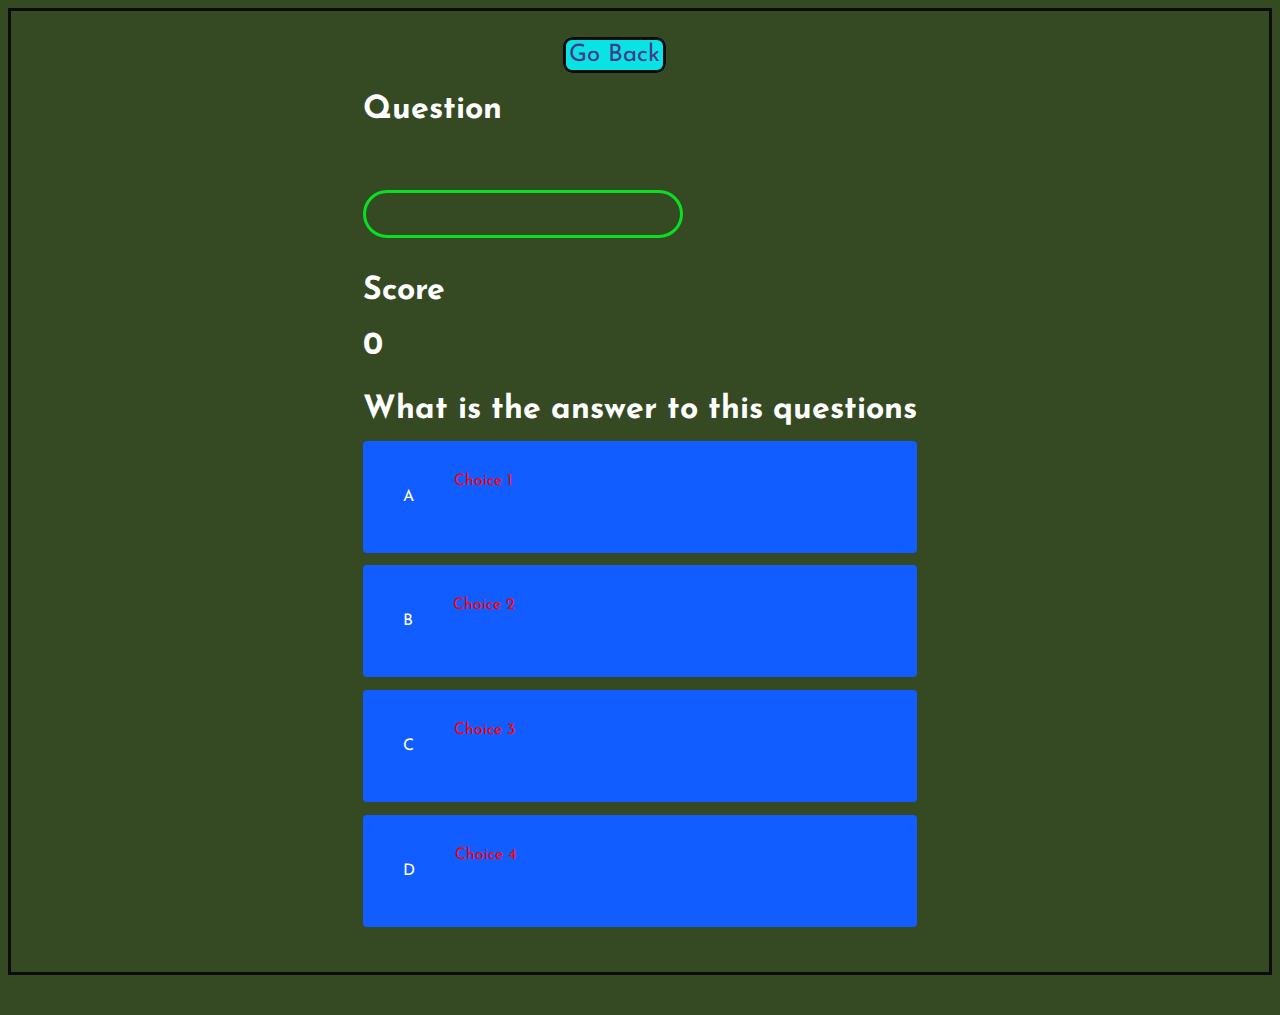
<file: game.html>
<!DOCTYPE html>
<html lang="en">
  <head>
    <meta charset="UTF-8">
    <meta name="viewport" content="width=device-width, initial-scale=1.0">
    <meta http-equiv="X-UA-Compatible" content="ie=edge">
    <title>Quiz Page</title>
    <link rel="stylesheet" href="./assets/css/style2.css">
    <link rel="stylesheet" href="./assets/css/game.css">
  </head>
  
  
  <body>
<!-- Modify the name of this container -->
    <div class=" container">
        <div id="game" class="justify-center flex-coulumn">
            <div id="hud">
                <!-- <div id="Start Over"></div> -->
                    <a href="/index2.html" class="btn">Go Back</a>
                
                <div class="hud-items">
                     <p="prgoressText" class="hud-prefix"><h2>
                        Question</h2>
                     </p>
                        <div id="progressBar">
                            <div id="prgressBarFull"></div>
                        </div>
        
                                <div class="hud-item">
                                    <p class="hud-prefix"><h2>Score</h2>
                                    </p>
                                    <h1 class="hud-main-text" id="score">
                                     0
                                    </h1>

                                 </div>

                </div>
                <h1 id="question">What is the answer to this questions</h1>
                <div class="choice-container">
                    <p class="choice-prefix">A</p>
                    <p class="Choice-text" data-number="1">Choice 1</p>

                </div>
                <!-- <div id="question">What is the answer to this questions</div> -->
                <div class="choice-container">
                    <p class="choice-prefix">B</p>
                    <p class="Choice-text" data-number="2">Choice 2</p>

                </div> 
                <!-- <div id="question">What is the answer to this questions</div> -->
                <div class="choice-container">
                    <p class="choice-prefix">C</p>
                    <p class="Choice-text" data-number="3">Choice 3</p>

                </div>
                <!-- <div id="question">What is the answer to this questions</div> -->
                <div class="choice-container">
                    <p class="choice-prefix">D</p>
                    <p class="Choice-text" data-number="4">Choice 4</p>

                </div>
            </div>
        </div>

    </div>

    <br>
    <br>

    <script src="game.js"></script>
  </body>
</html>
</file>
<file: assets/css/style2.css>
@import url('https://fonts.googleapis.com/css2?family=Josefin+Sans&family=Lato:ital,wght@0,300;0,400;1,100&display=swap');



body{
    background-color: rgb(53 74 35
    );
}

*{
    box-sizing: border-box;
    /* margin: 0; */
    padding: 0;
    font-size: medium;
    font-family: 'Josefin Sans', sans-serif;
 
}

 /* contros the question size and location */
h1{
    font-size: xx-large;
    color: #fff;
    margin-bottom: 15px;
}

h2{
    font-size: larger;
    margin-bottom: 4rem;
}

.container{
    /* /* /* width: 362px; */
    /* height: 461px;  */
    display:flex ;
    justify-content: center;
    align-items: center;
    max-width: 80rem;
    margin: 0 auto;
    padding: 2rem;
    border: 3px solid #0d0c0c;

}

.flex-colum{
    display: flex;
    flex-direction: column;
}

.flex-center{
    justify-content:center;
    align-items: center;
}

.justify-center{
    justify-content: center;

}

.text-center{
    text-align: center;
}

.hidden{
    display: none;
}

.btn{
 font-size: x-large; 
 margin-left: 200px;
 padding: 3px;
 width: 139px;
 height: 38px;   
 text-align: center;
 margin-bottom: 4px;
 text-decoration: none;
color:#463a8b;
background-color: #0ae3e3;
border-radius: 9px;
border: 3px solid #0d0c0c;

}

.btn:hover{
    cursor:pointer;
    box-shadow: 0.04rem 1.4rem 0 rgba(8,114,244,0.6);
transition: transform 150ms;
transform:scale(1.03);

}

.btn[disabled]:hover{
    cursor: not-allowed;
    box-shadow: none;
    transform:none;
}

/* going back button2 */
/* .btn1{
    margin-left: 419px;
    font-size: x-large;
    background-color: #0ae3e3;
    border-radius: 9px;
    border: 3px solid #0d0c0c;
    width: 120rem;
    height: 38px;  

} */

#start-Over{
width: 200px;
}

#highschore-btn{
    background: linear linear-gradient(90deg, rgb(255,247,9)  0%,
    rgb(240,221,6 100%));
}

#highscore-bth:hover{
    box-shadow: 0.04rem 0 rgbba(225,255,0,0.5);
}

a#highscore-btn.btn{
    margin-top: -43px;
    margin-left: 385px;
}

a.btn{
    margin-right:210px;
}
</file>
<file: assets/css/game.css>
body{
color: #ffff;
}

.choice-container{
    display:flex;
    margin-bottom: 0.8rem;
    width: 100%;
    border-radius: 4px;
    background: rgb(18, 93, 255);
    font-size: large;
    /* min-width: 80rem; */

}

.choice-container:hover{
    cursor: pointer;
    box-shadow: 0.4rem 1.4rem 0 rgba(6, 103, 247, 0.5);
transform: scale(1.02);
transform: transform 100ms;
}

.choice-prefix {
    padding: 2rem 2.5rem;
    color: white;

}

.choice-text{
    padding: 2rem;
    width: 100%;
}

.correct  {
    background: linerar-gradient(32deg, rgba(11, 223, 36) 0%, rgb(42, 232, 111) 100%);

}

.incorrect{
    background: linear-gradient(32deg, rgba(230, 29. 29. 1) 0% rgb(224, 11, 11, 1) 100%);

}

@media screen and (max-wdth: 768px) {
.choice-container{
    min-width: 40rem;
}
}
    
#hud{
    /* display:flex;
    justify-content: space-between; */
}

.hud-prefeix{
    text-align: center;
    font-size: large;
}

#progressBar{
    width: 20rem;
    height: 3rem;
    border: 0.2rem solid rgb(11,223,36);
    margin-top: 2rem;
    border-radius: 50px;
    overflow: hidden;
    margin-bottom: 37px;

}

#progressBarFull{
    height: 100%;
    background: rgb(11,223,36);
    width: 0%;
}
 p.Choice-text{
    color: red;
    margin-top: 32px;
}

/* Controsl the Questionn and Score info */

/* h1{
    margin-bottom: 10px;
} */

h2{
    font-size: xx-large;
}

#score{
    margin-bottom: 32px;
    margin-top: -41px;
}
</file>
